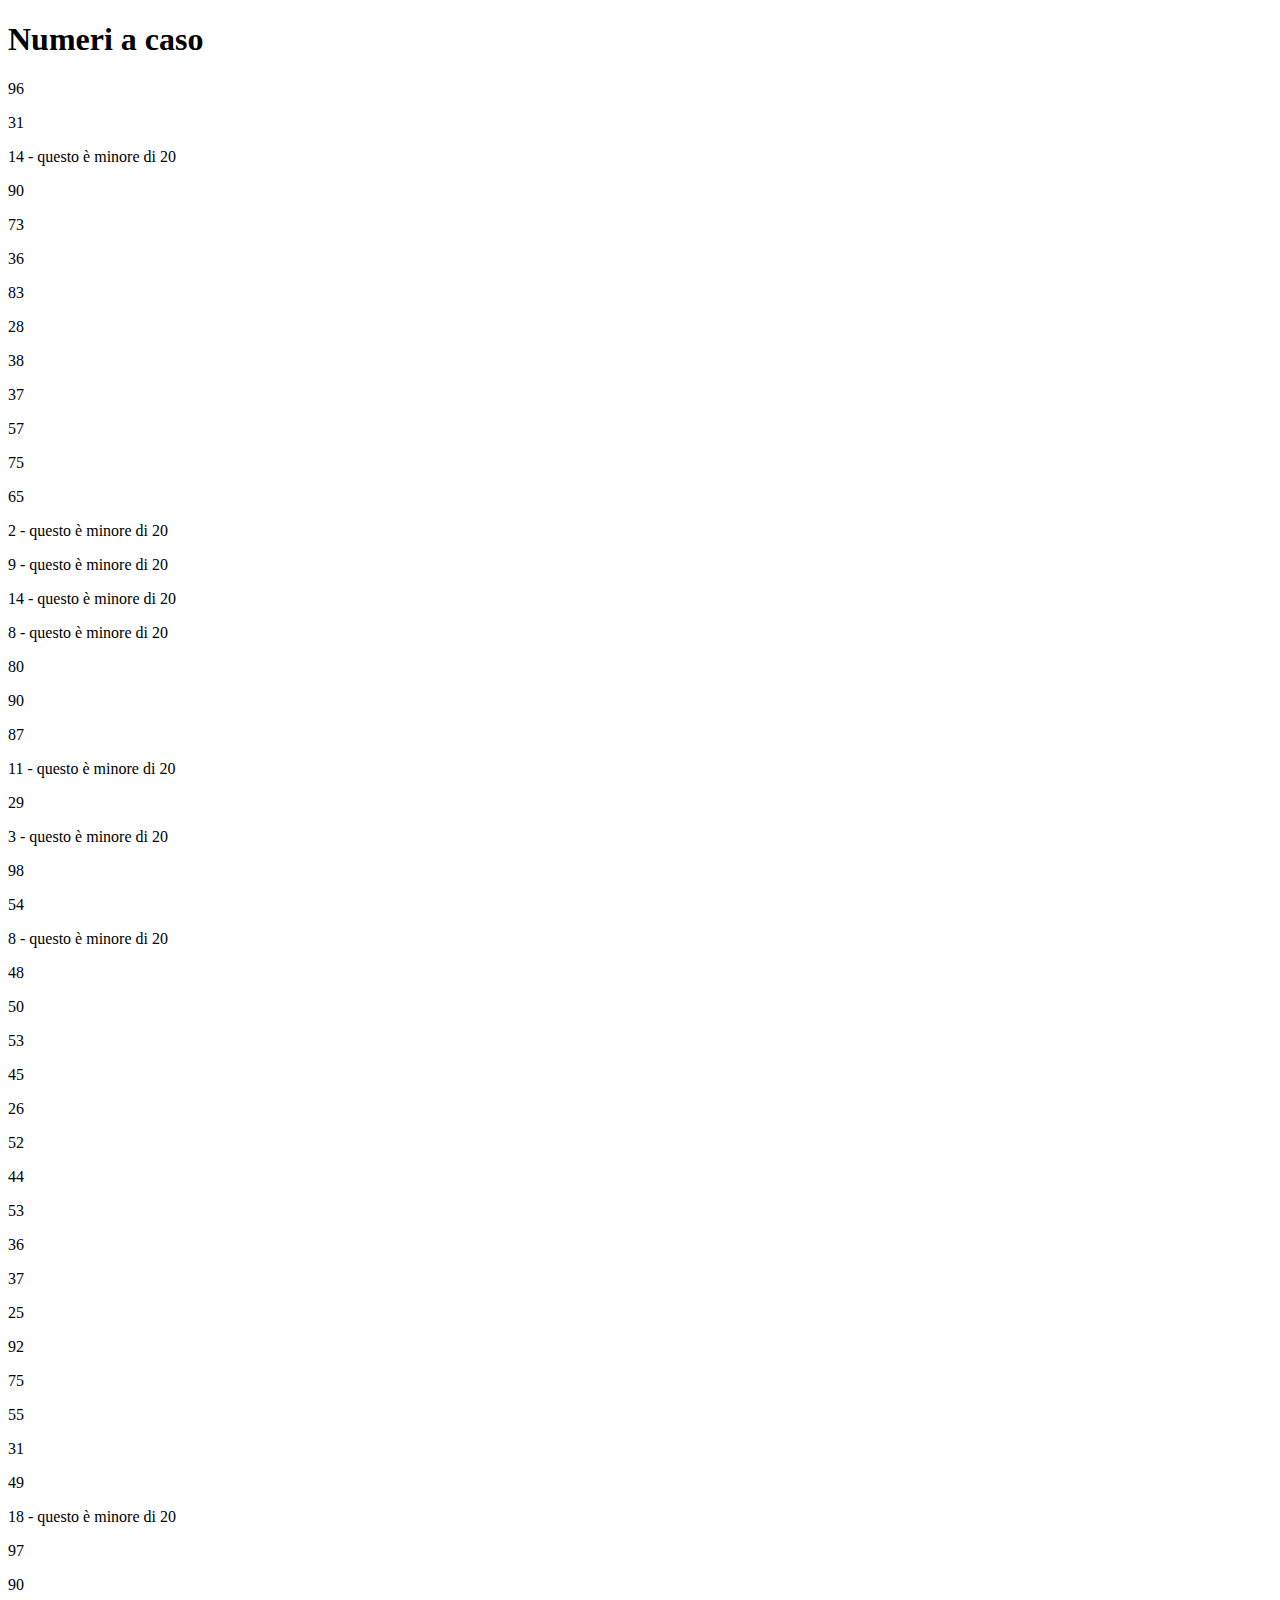
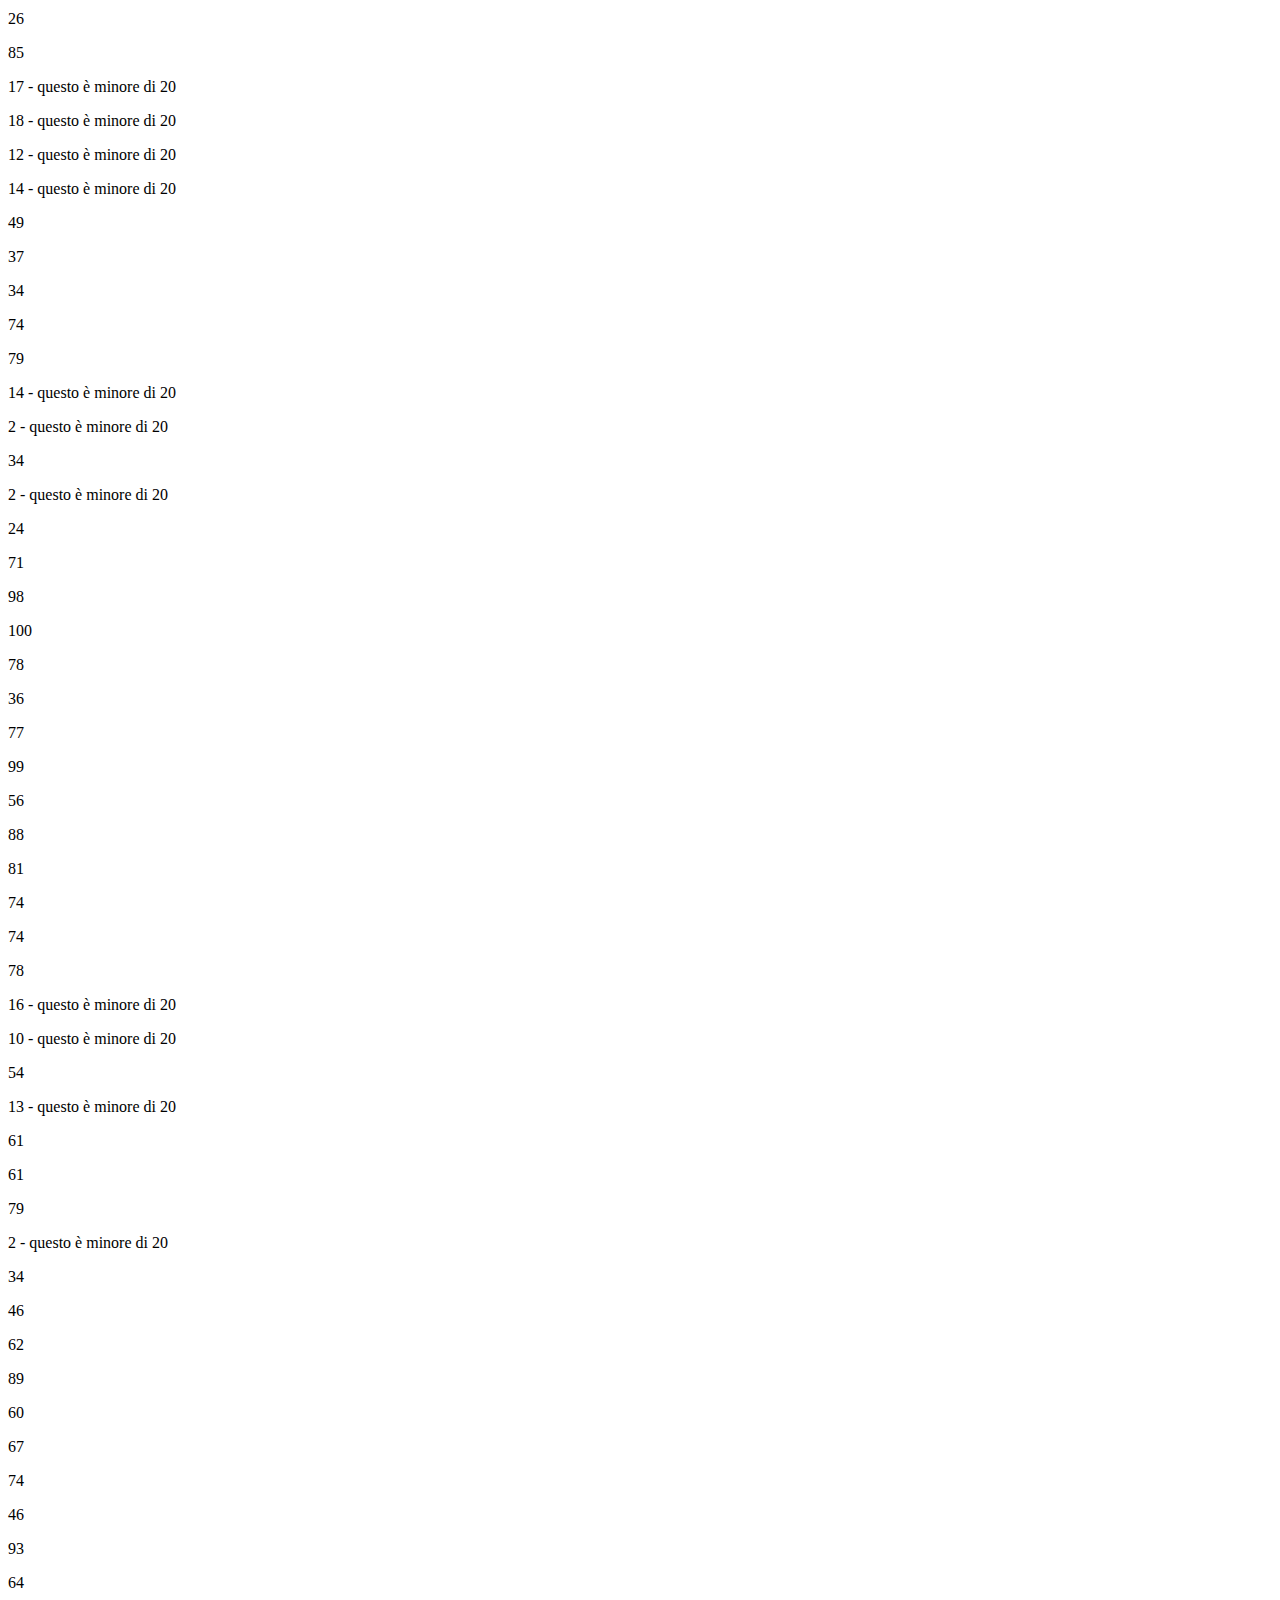
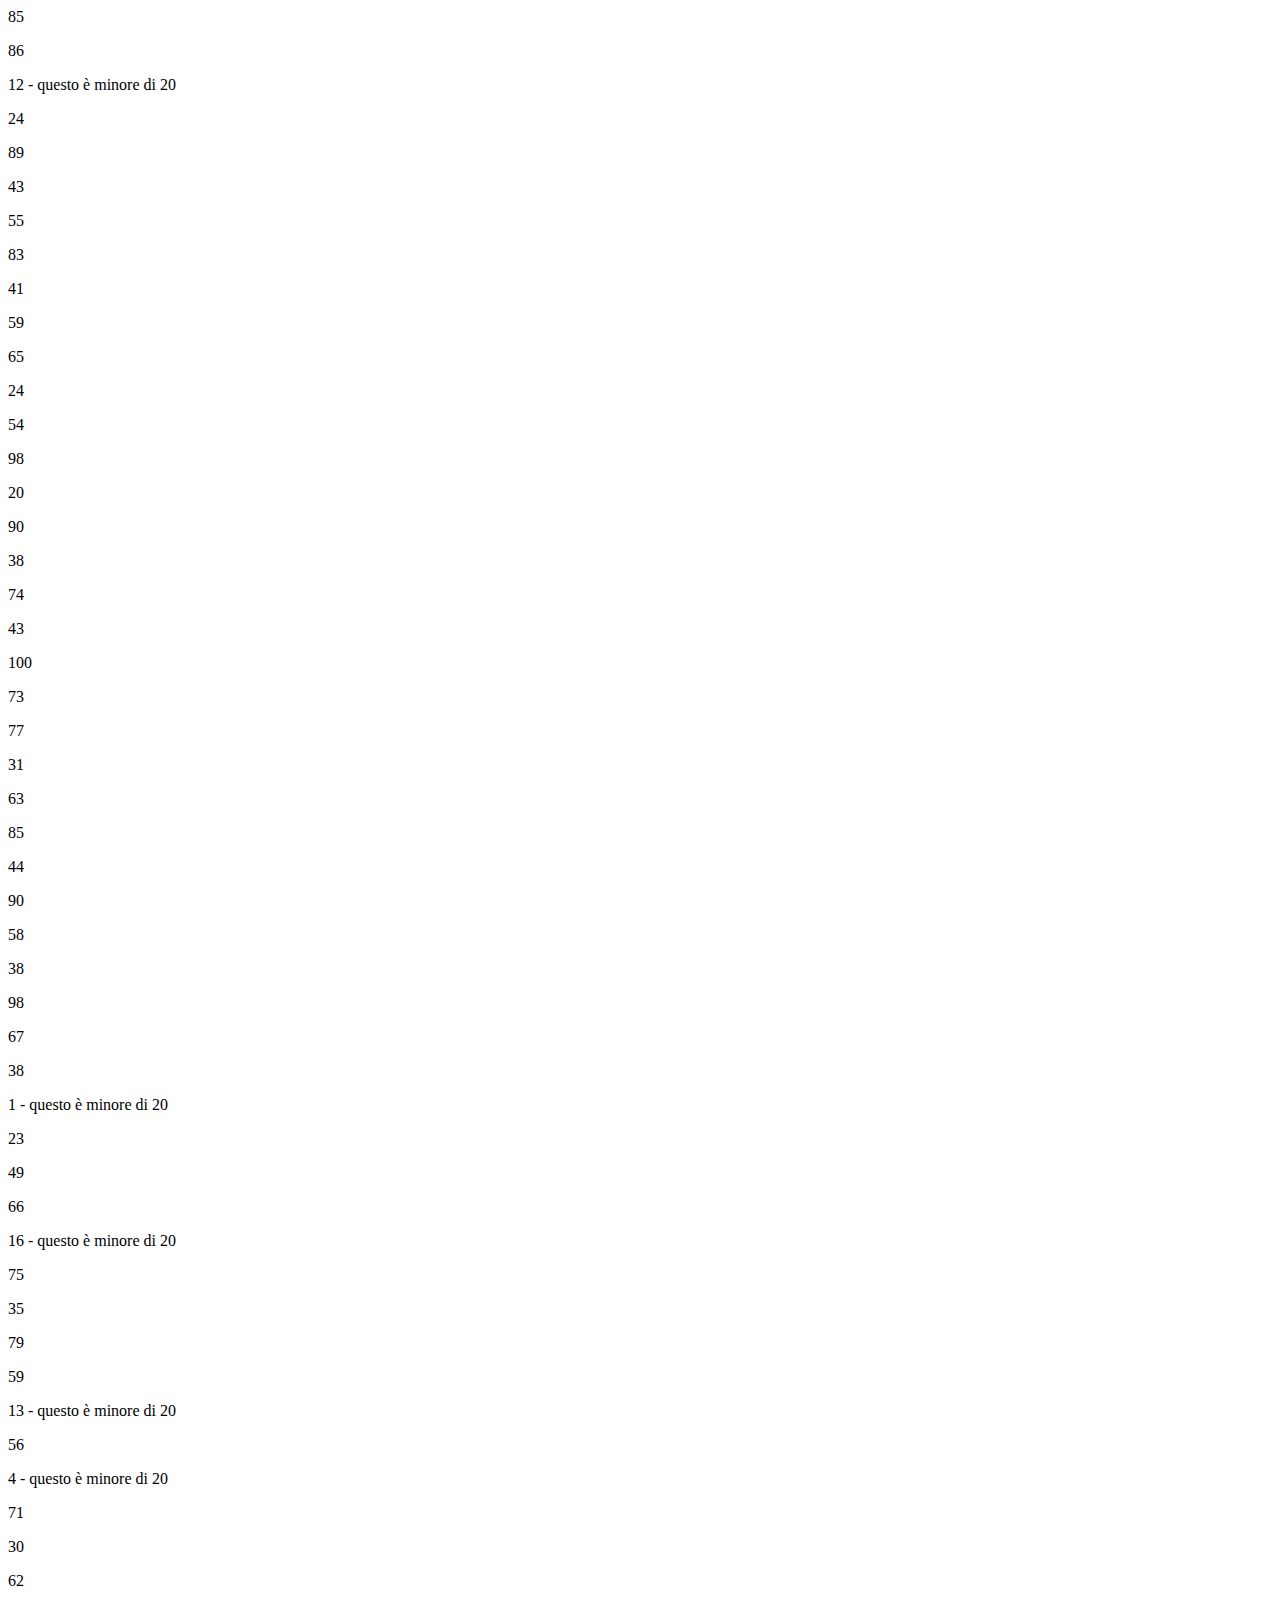
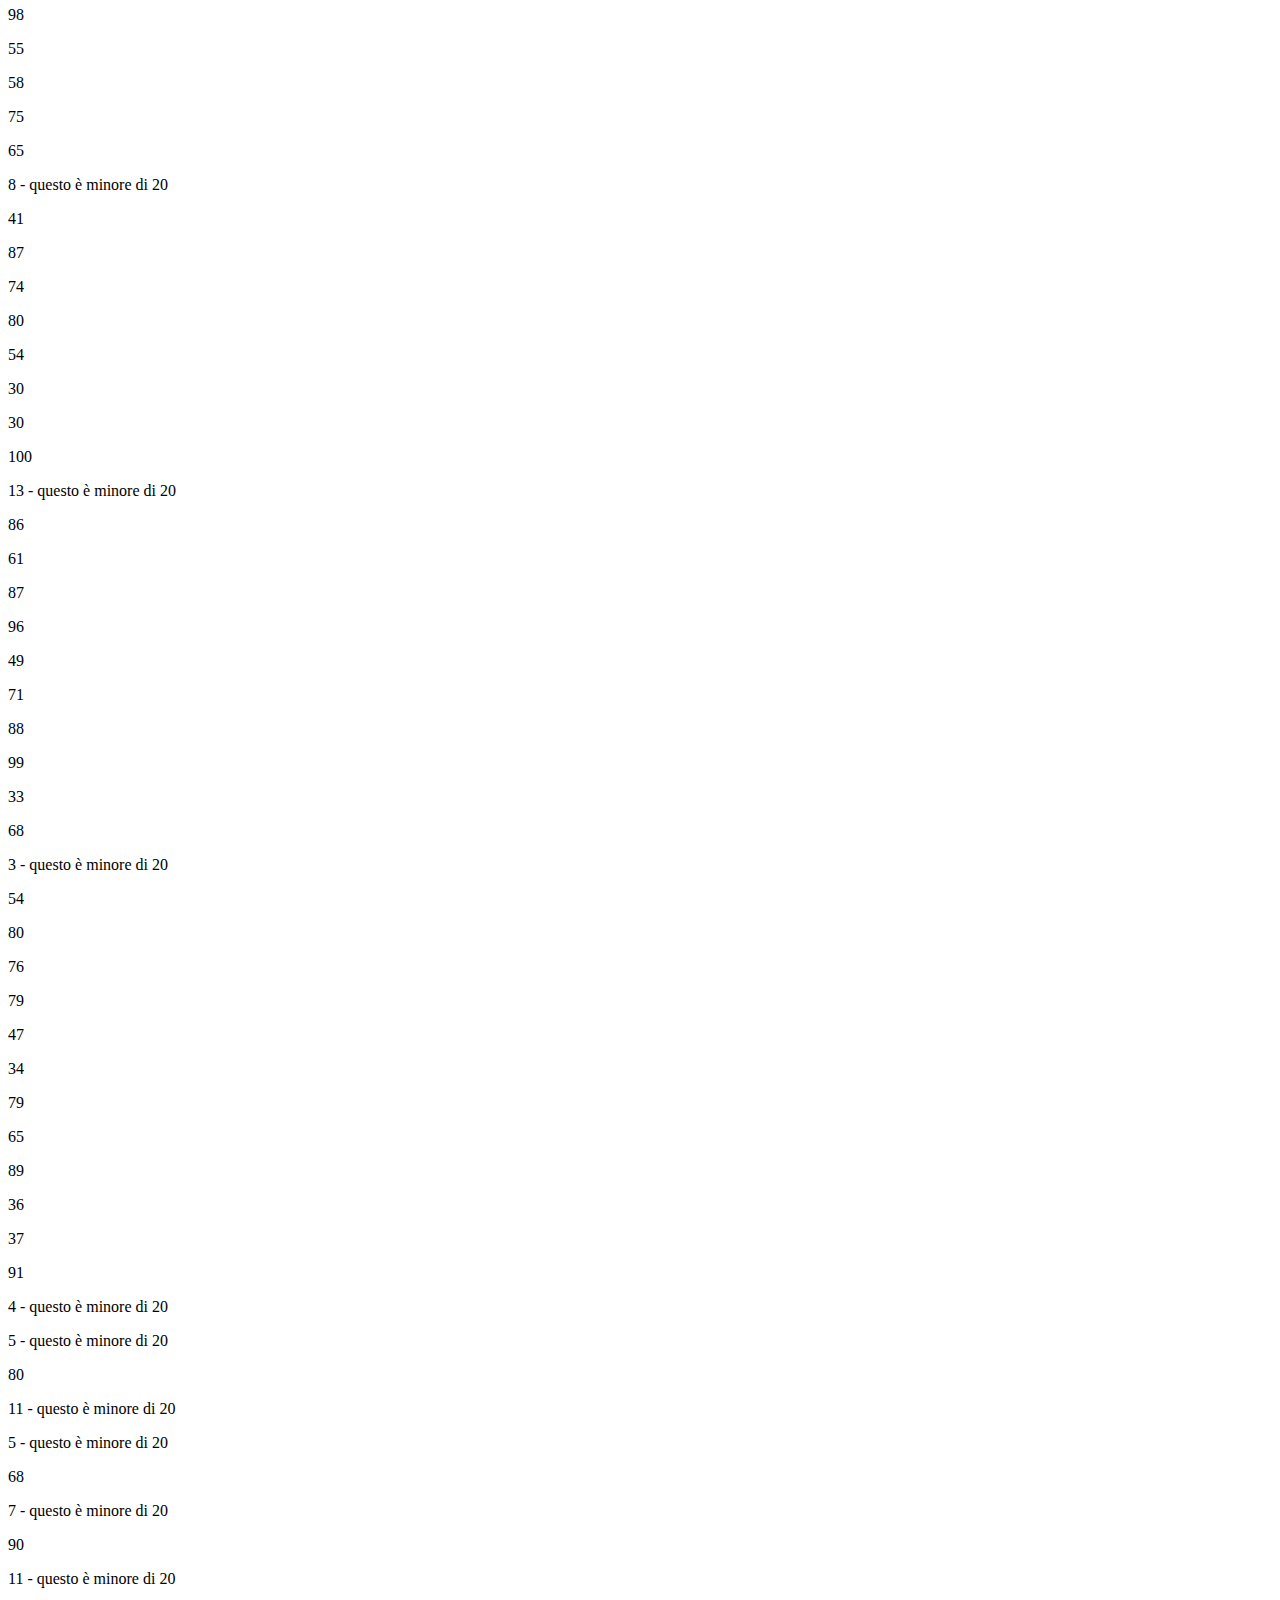
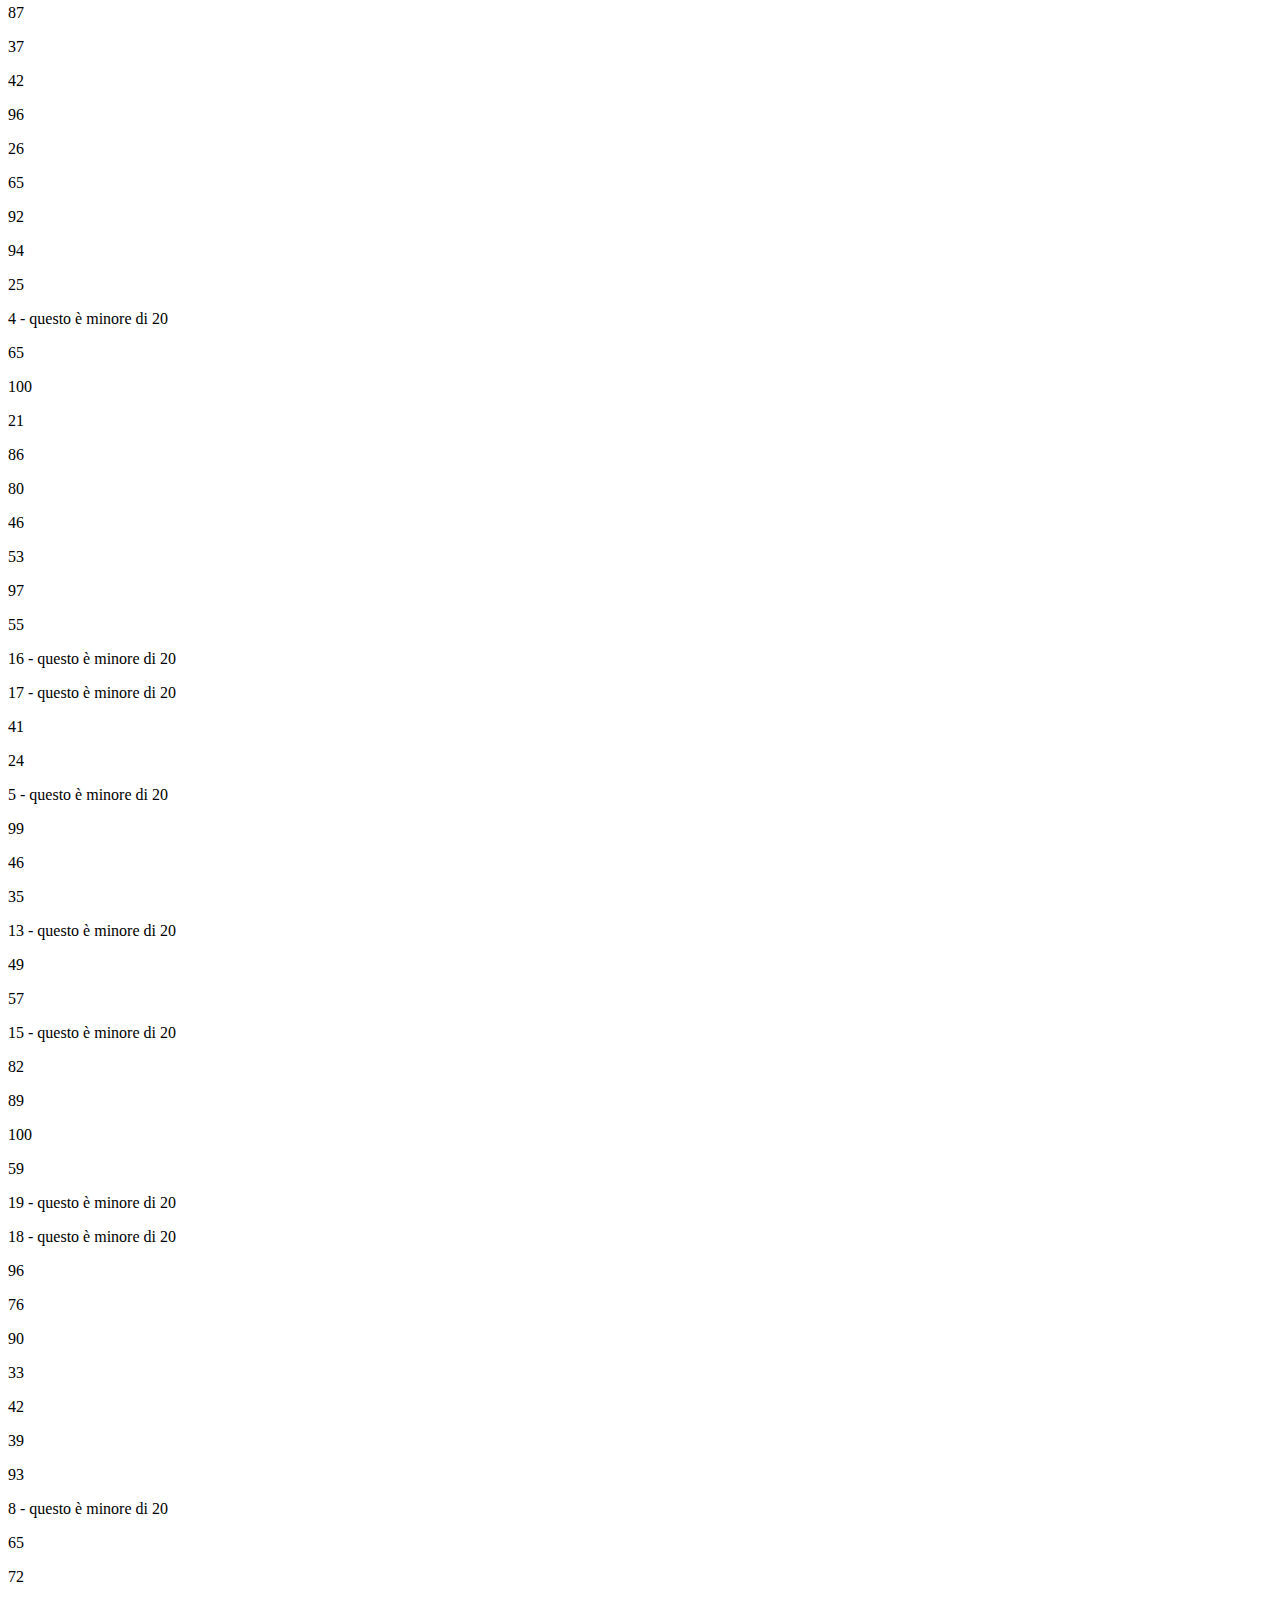
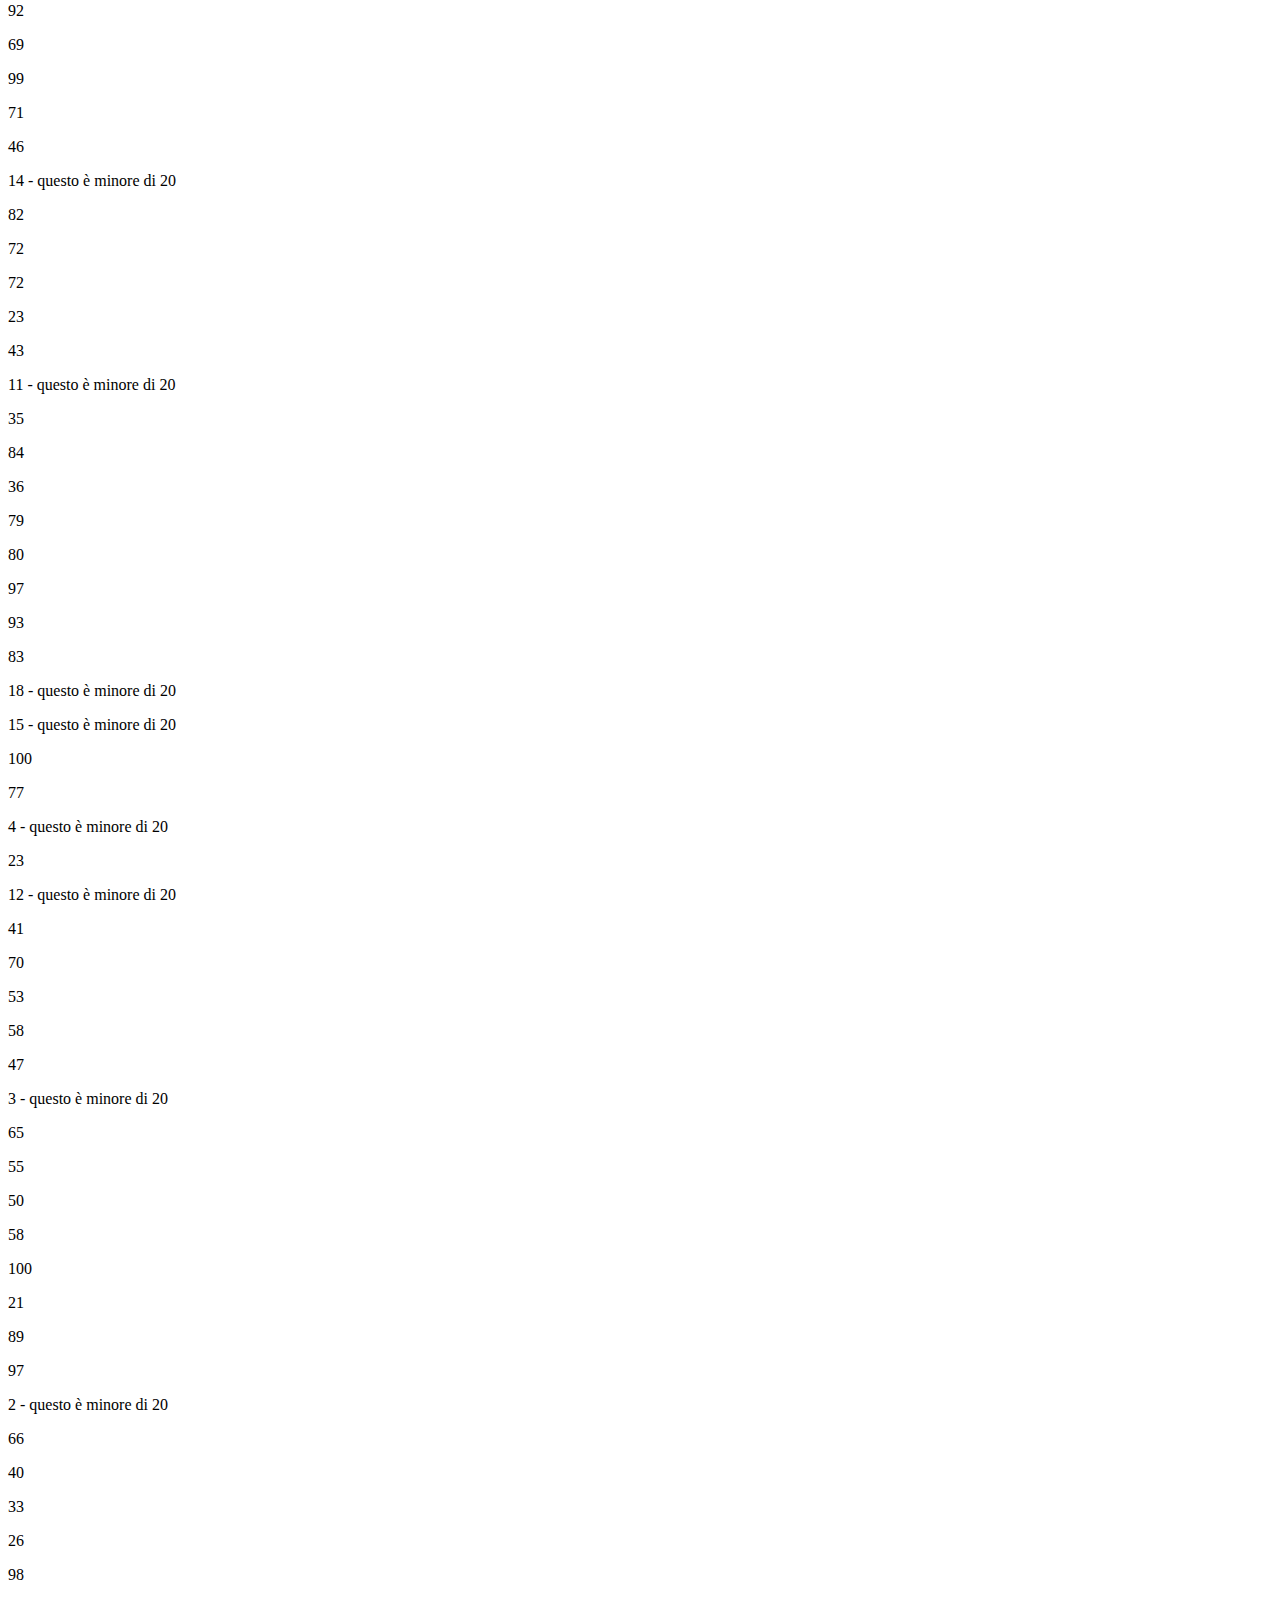
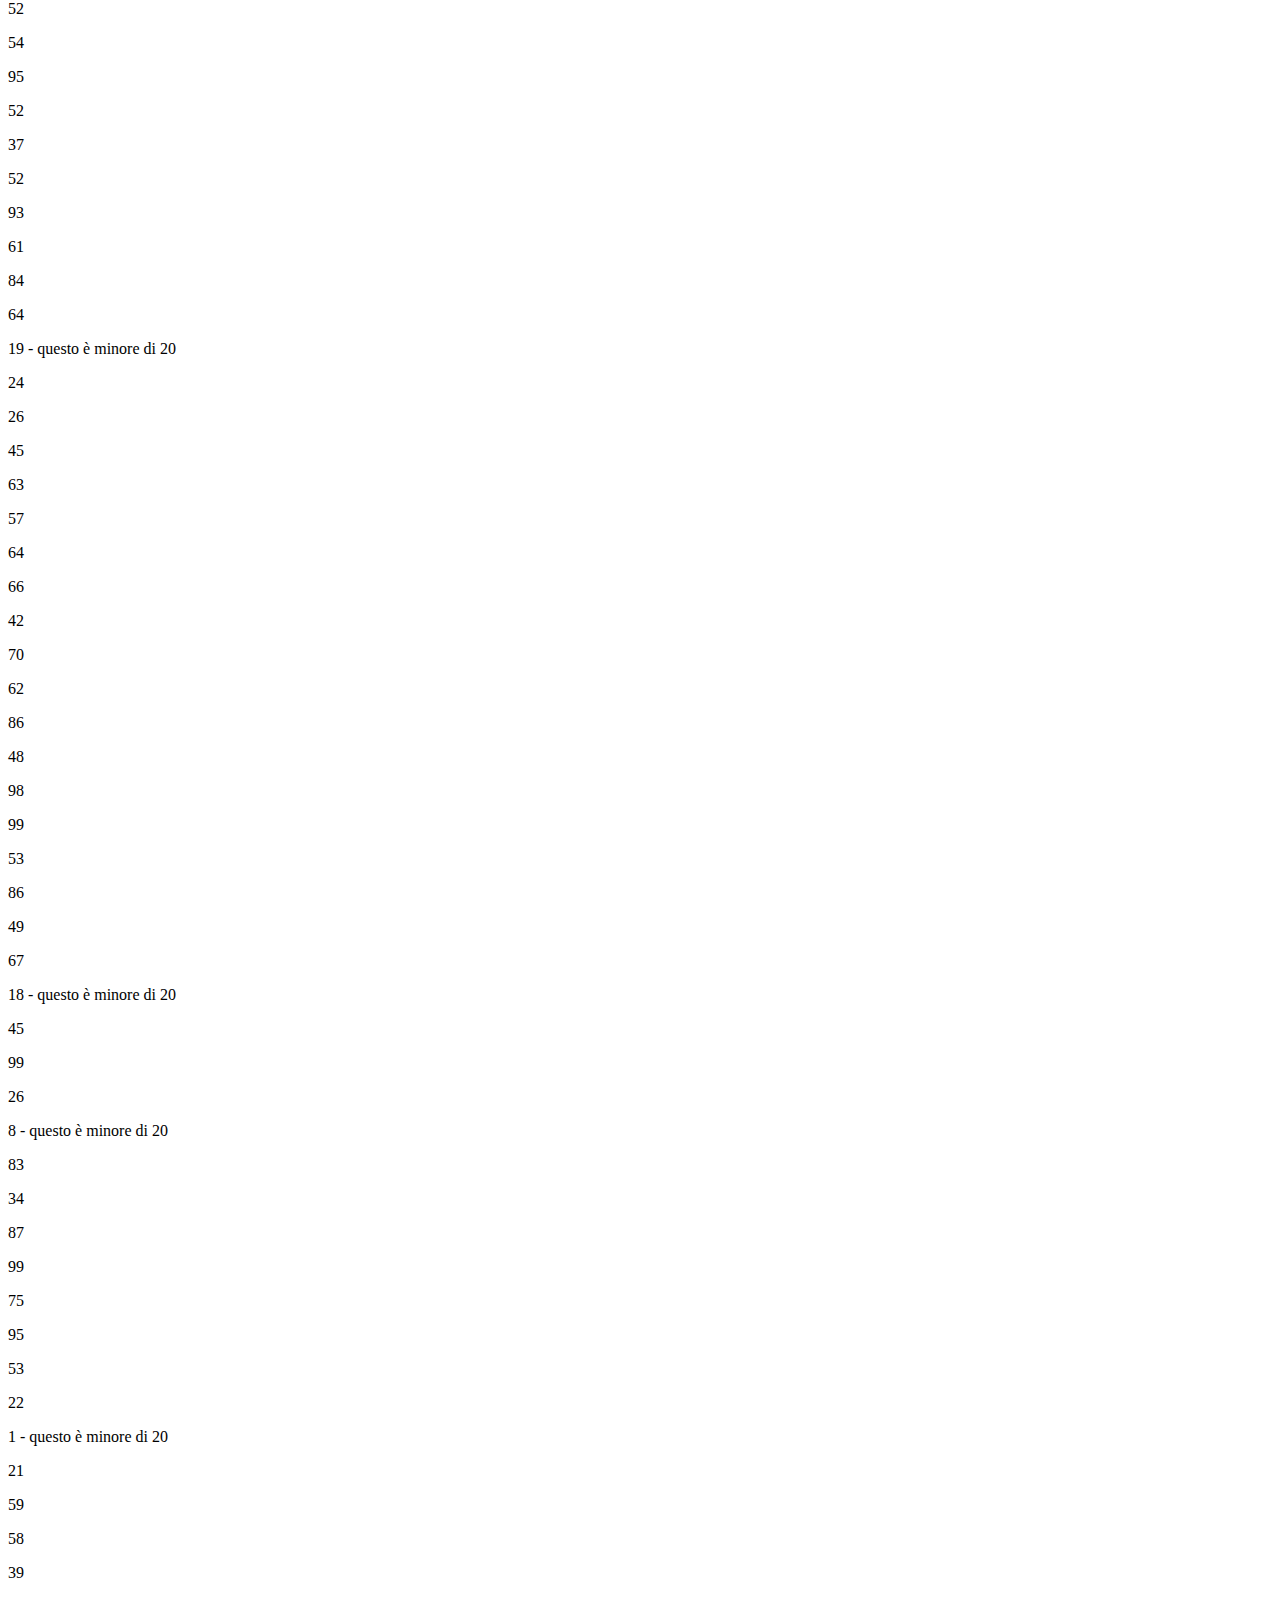
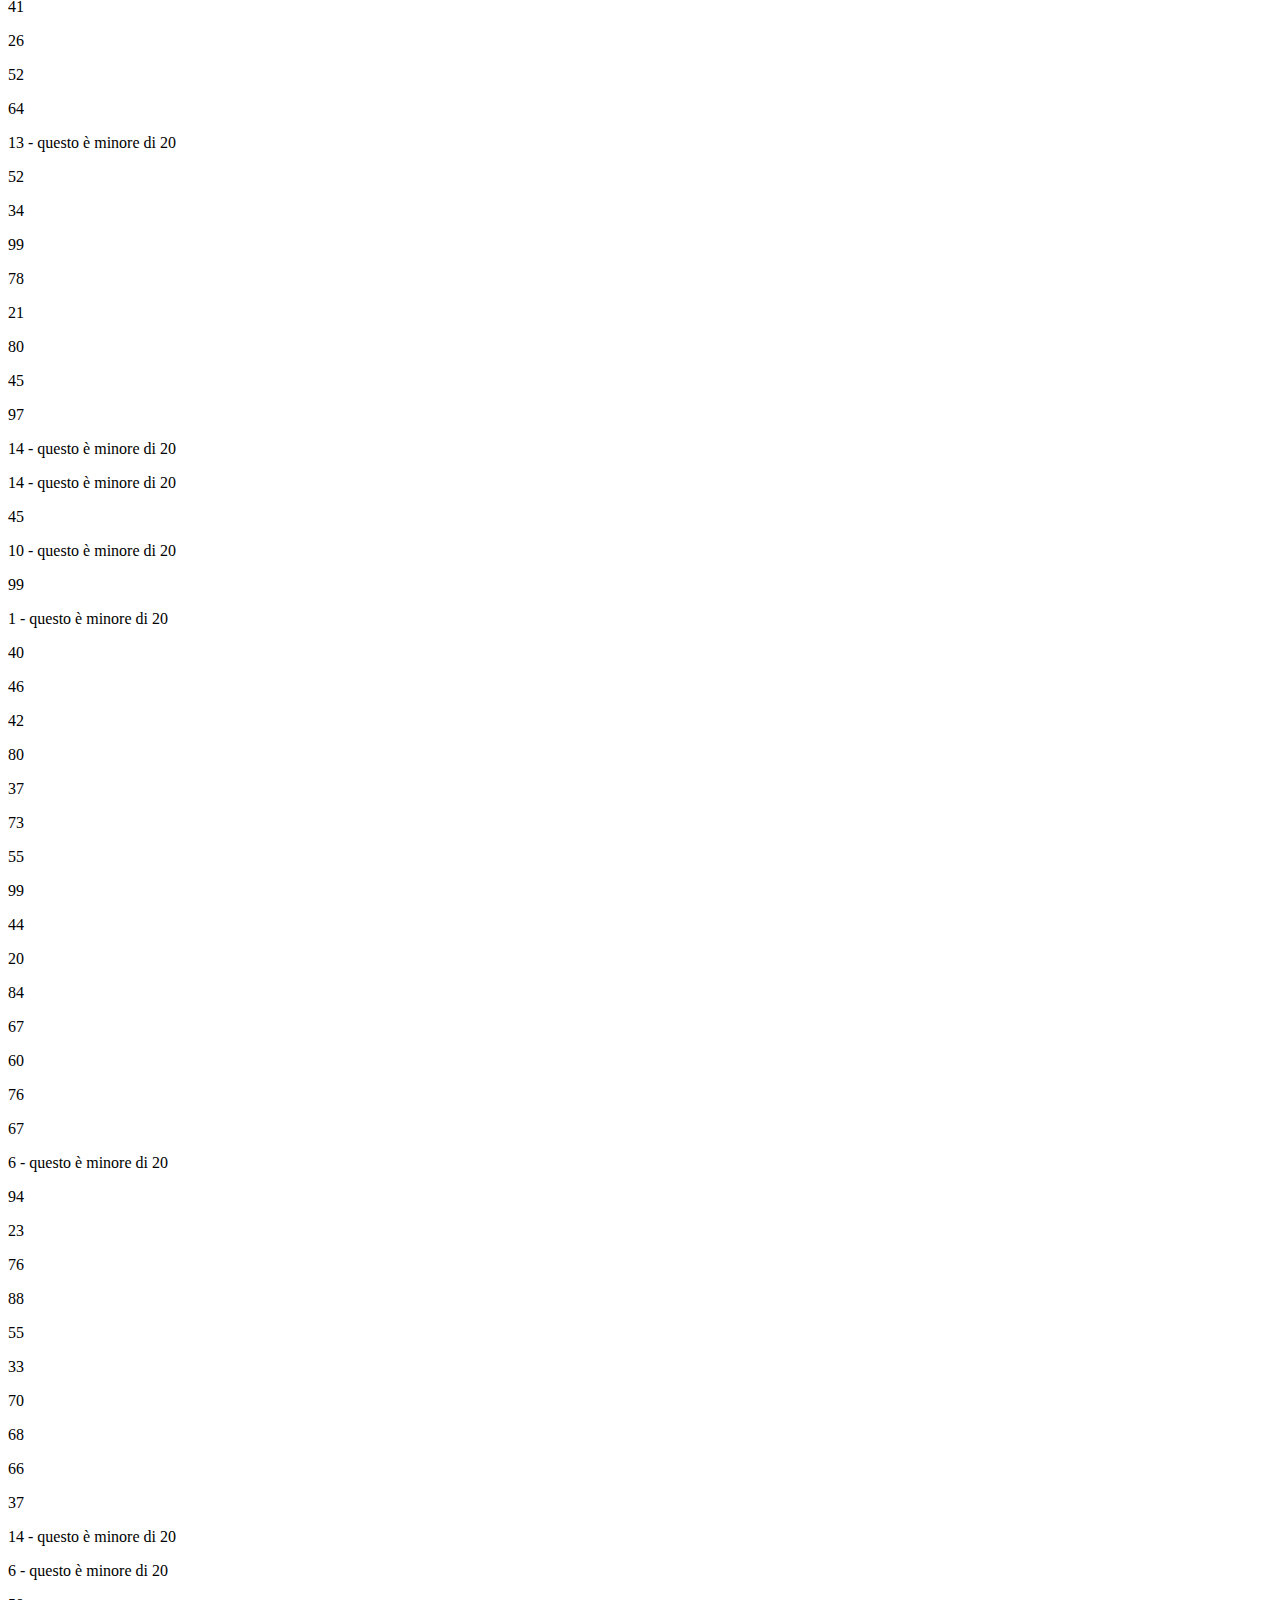
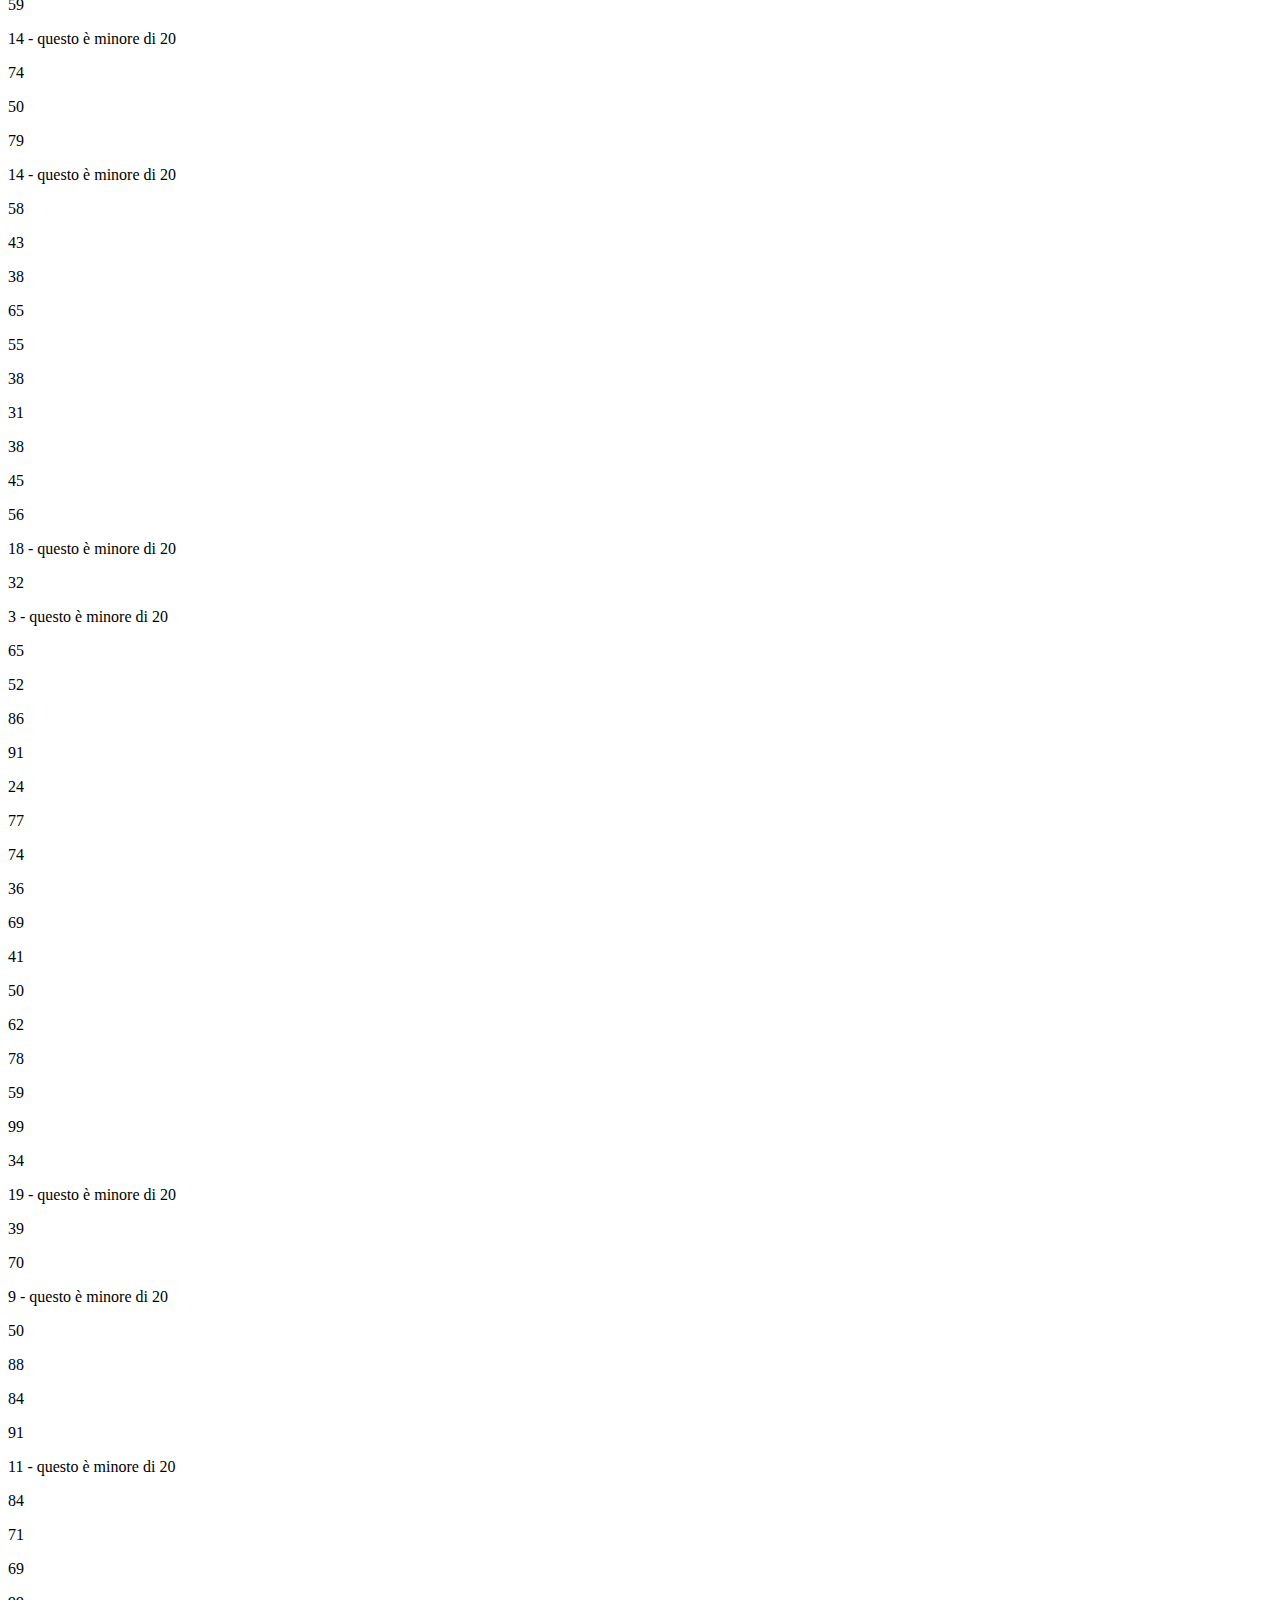
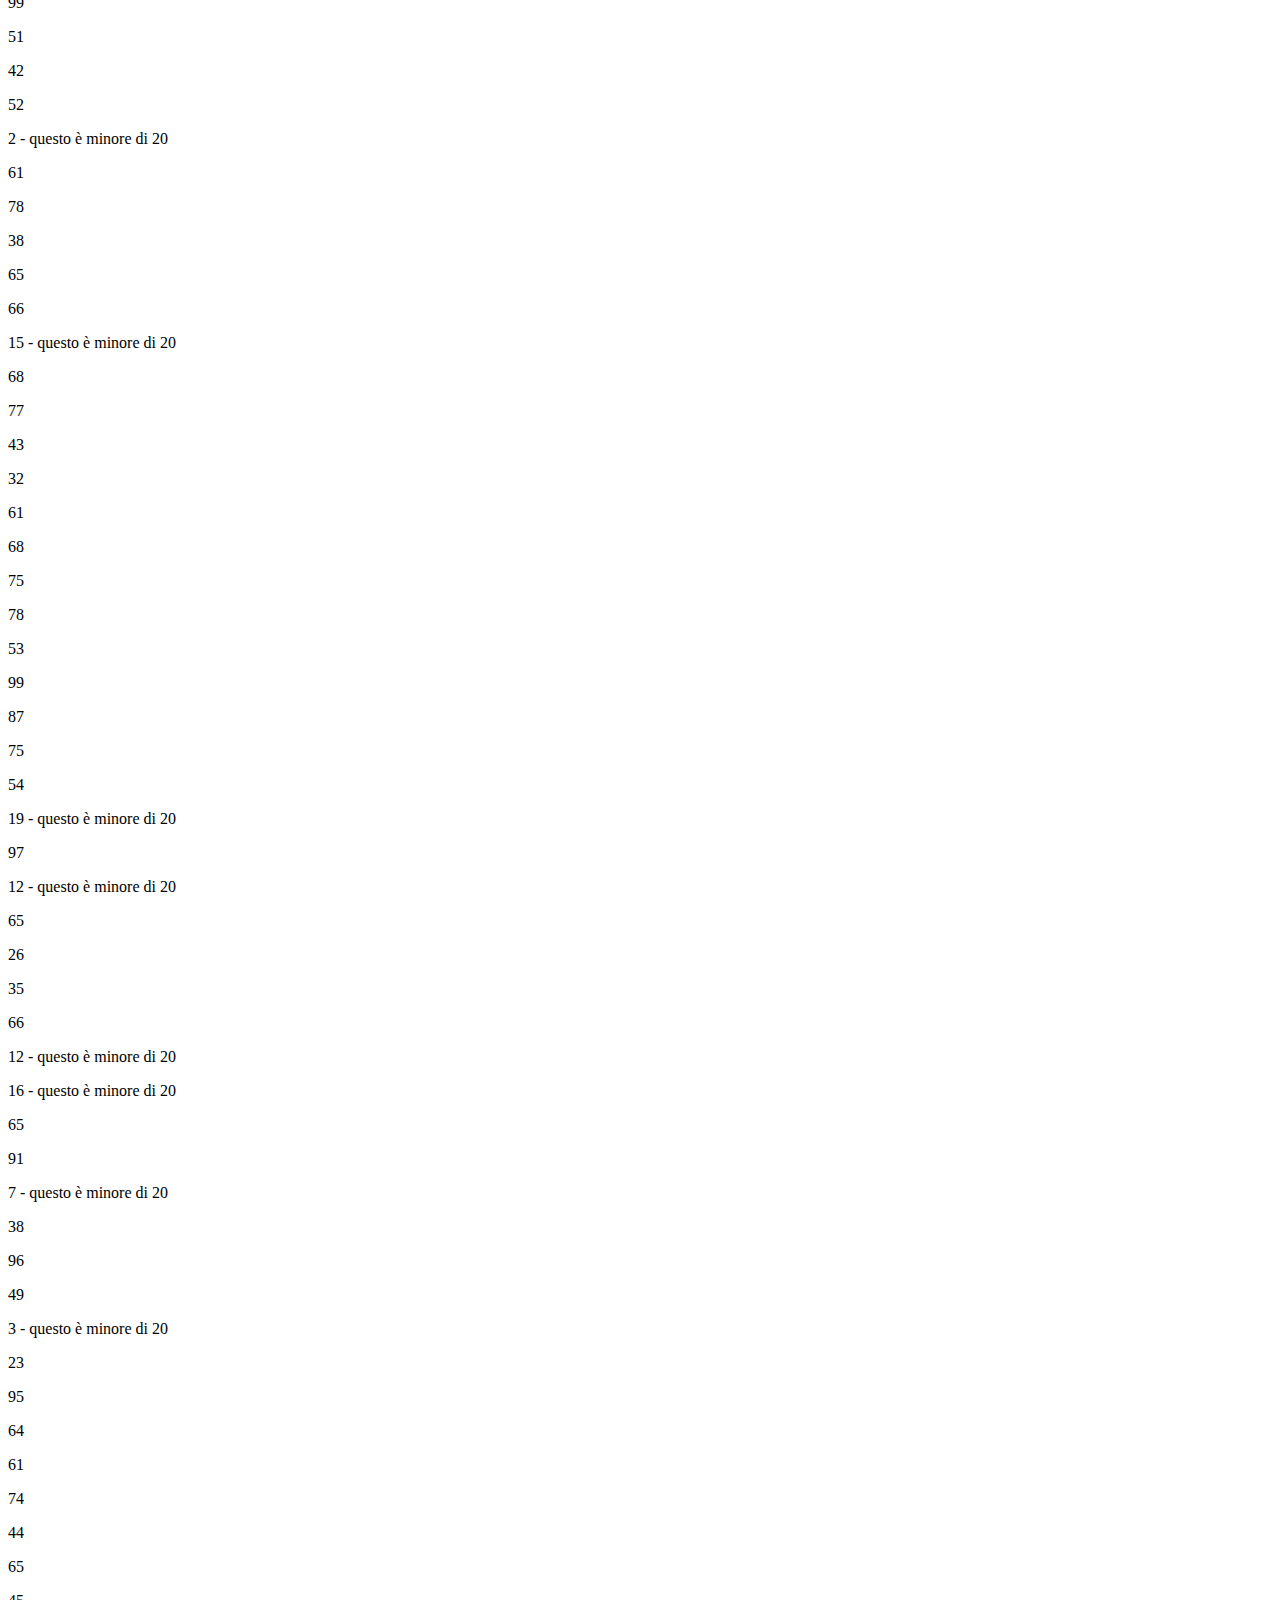
<file: Lezione6-Ripasso/02-esercizio.html>
<!DOCTYPE html>
<html lang="en">
<head>
    <meta charset="UTF-8">
    <meta name="viewport" content="width=device-width, initial-scale=1.0">
    <title>Document</title>
</head>
<body>
    
    <h1>Numeri a caso</h1>

    <div id="demo"></div>

    <div id="display"></div>

    <script src="./js/scriptEsercizio.js"></script>
</body>
</html>
</file>
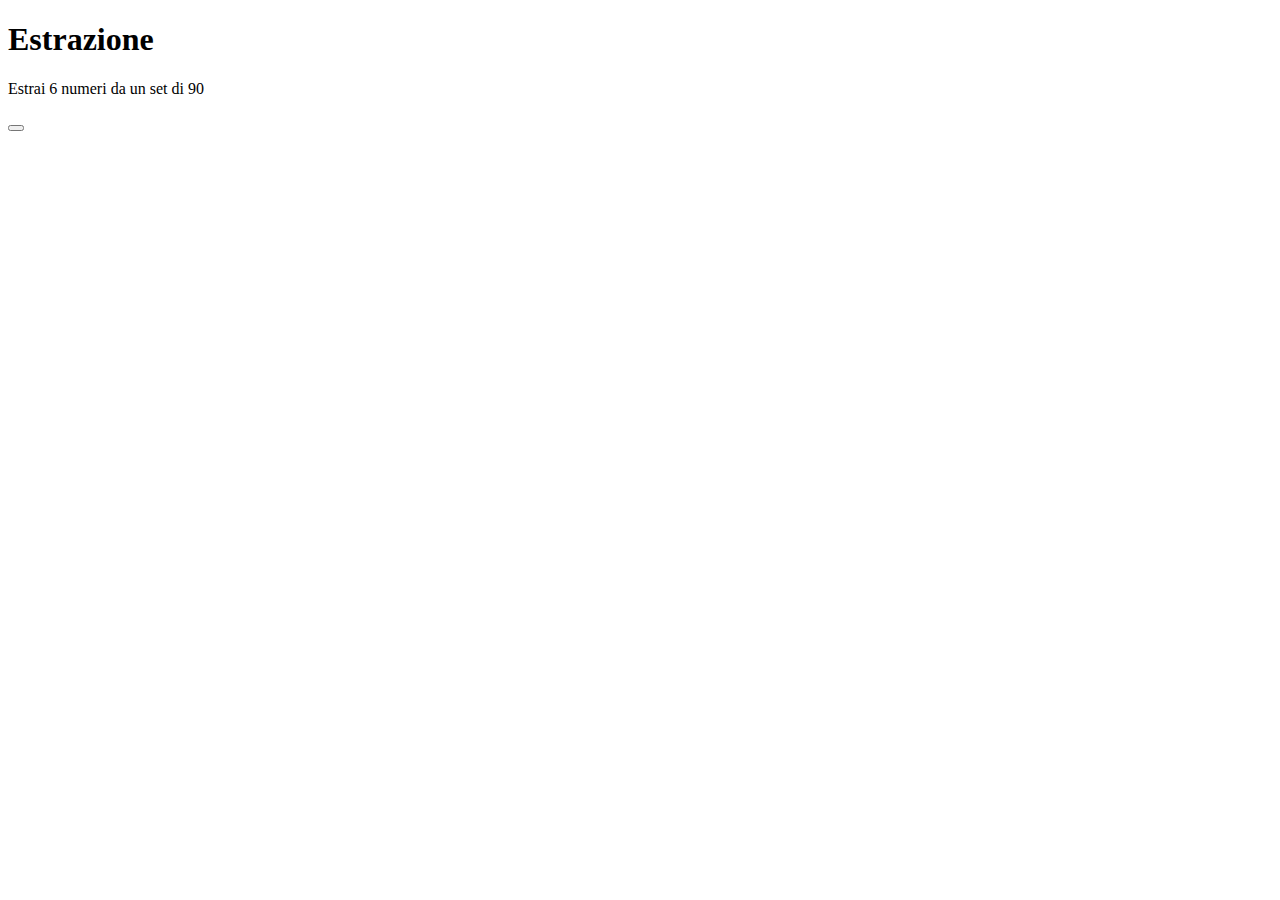
<file: Lezione6-Ripasso/03-estrazione.html>
<!DOCTYPE html>
<html lang="en">
<head>
    <meta charset="UTF-8">
    <meta name="viewport" content="width=device-width, initial-scale=1.0">
    <title>Document</title>
</head>
<body>
    
    <h1>Estrazione</h1>
    <p>Estrai 6 numeri da un set di 90</p>

    <button onclick="estrai()"></button>
    <script src="./js/script03.js"></script>
</body>
</html>
</file>
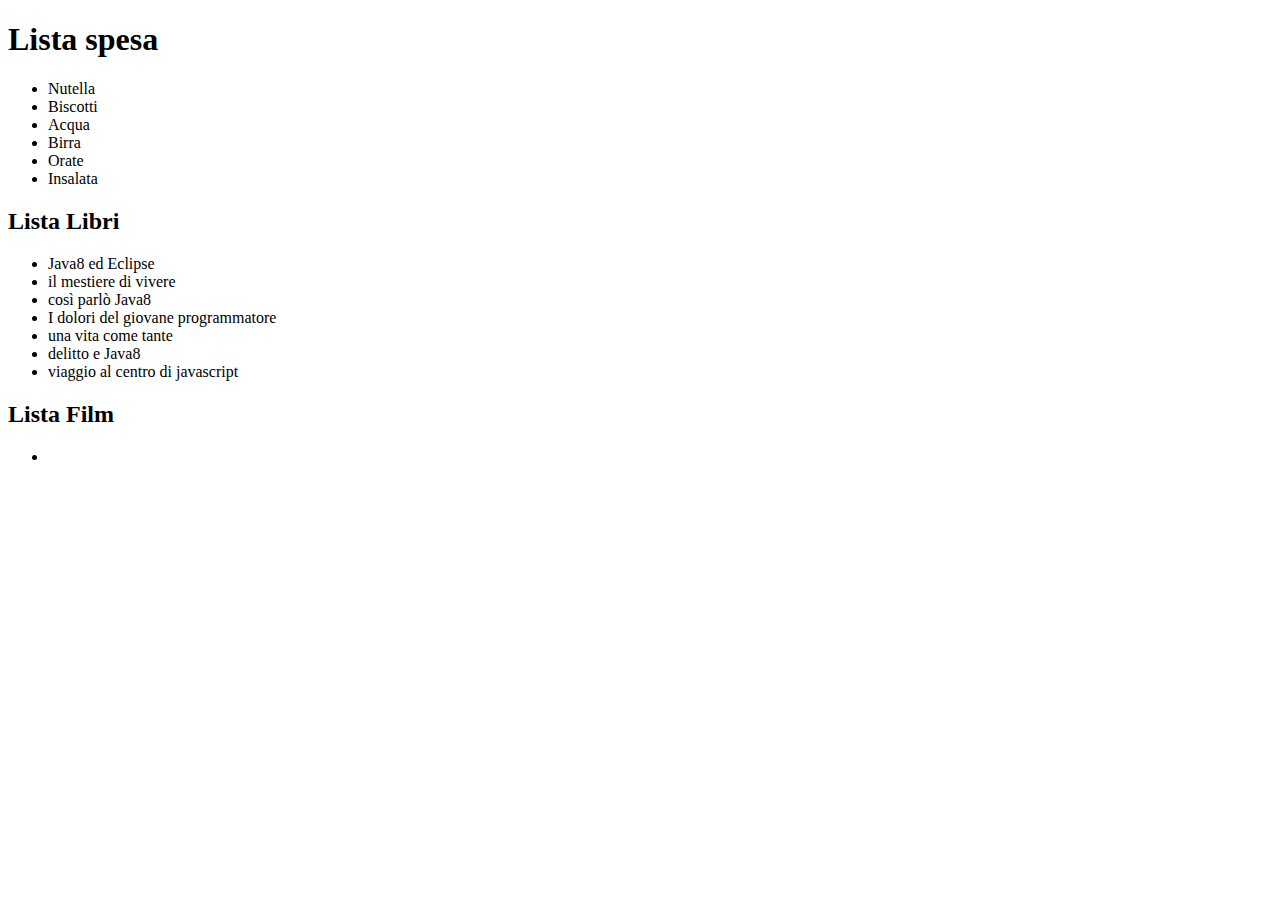
<file: Lezione8/01-querySelector copy.html>
<!DOCTYPE html>
<html lang="en">
<head>
    <meta charset="UTF-8">
    <meta name="viewport" content="width=, initial-scale=1.0">
    <link rel="stylesheet" href="style.css">
    <title>Document</title>
    
</head>
<body>
    
    <h1>Lista spesa</h1>
    <ul id="listaSpesa">
        <li id="uno">Nutella</li>
        <li id="due">Biscotti</li>
        <li id="tre">Acqua</li>
        <li id="quattro">Birra</li>
        <li id="cinque">Orate</li>
        <li id="sei">Insalata</li>
    </ul>

    <div class="dimDiv">

        <h2>Lista Libri</h2>

        <ul id="listaLibri">
            <li>Java8 ed Eclipse</li>
            <li>il mestiere di vivere</li>
            <li>così parlò Java8</li>
            <li>I dolori del giovane programmatore</li>
            <li>una vita come tante</li>
            <li>delitto e Java8</li>
            <li>viaggio al centro di javascript</li>
        </ul>

    </div>

    <div>
        <h2>Lista Film</h2>
            <ul>
                <li></li>
            </ul>
    </div>





    <script>
        

    </script>
</body>
</html>
</file>
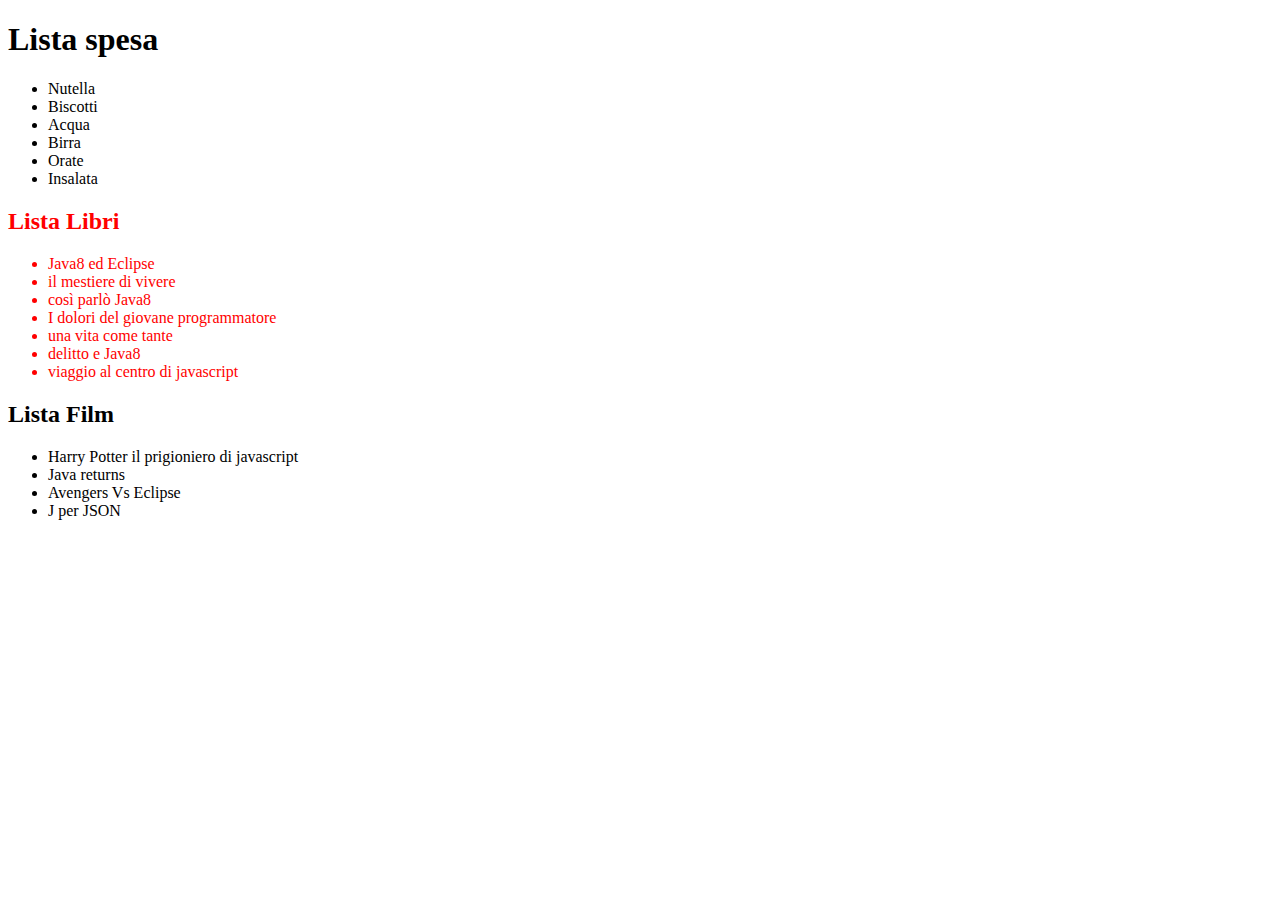
<file: Lezione8/02-querySelector.html>
<!DOCTYPE html>
<html lang="en">
<head>
    <meta charset="UTF-8">
    <meta name="viewport" content="width=device-width, initial-scale=1.0">
    <link rel="stylesheet" href="style.css">
    <title>Document</title>
</head>
<body>
    
    <h1>Lista spesa</h1>
    <ul id="listaSpesa">
        <li id="uno">Nutella</li>
        <li id="due">Biscotti</li>
        <li id="tre">Acqua</li>
        <li id="quattro">Birra</li>
        <li id="cinque">Orate</li>
        <li id="sei">Insalata</li>
    </ul>

    <div class="dimDiv">

        <h2 class="txtRed">Lista Libri</h2>

        <ul id="listaLibri">
            <li class="txtRed">Java8 ed Eclipse</li>
            <li class="txtRed">il mestiere di vivere</li>
            <li class="txtRed">così parlò Java8</li>
            <li class="txtRed">I dolori del giovane programmatore</li>
            <li class="txtRed">una vita come tante</li>
            <li class="txtRed">delitto e Java8</li>
            <li class="txtRed">viaggio al centro di javascript</li>
        </ul>

    </div>

    <div>
        <h2 id="listaFilm">Lista Film</h2>
            <ul>
                <li>Harry Potter il prigioniero di javascript</li>
                <li>Java returns</li>
                <li>Avengers Vs Eclipse</li>
                <li>J per JSON</li>
            </ul>
    </div>










    <script>
        
        let lis = document.querySelector("li"); //NODELIST  
        console.log(lis);

        //voglio leggere i testi dei singoli li
        for(let i  = 0; i < lis.length; i++){
            console.log(lis[i].textContent);
        }

lis.forEach(Li => {
    console.log(li.t);
});

let liLibri = document.querySelector("#listaLibri li");

console.log(liLibri);
liLibri.forEach(Li =>{
    console.log(Li.textContent);
});


console.log(document.querySelector("ul#listaFilm").innerHTML);

    </script>


</body>
</html>
</file>
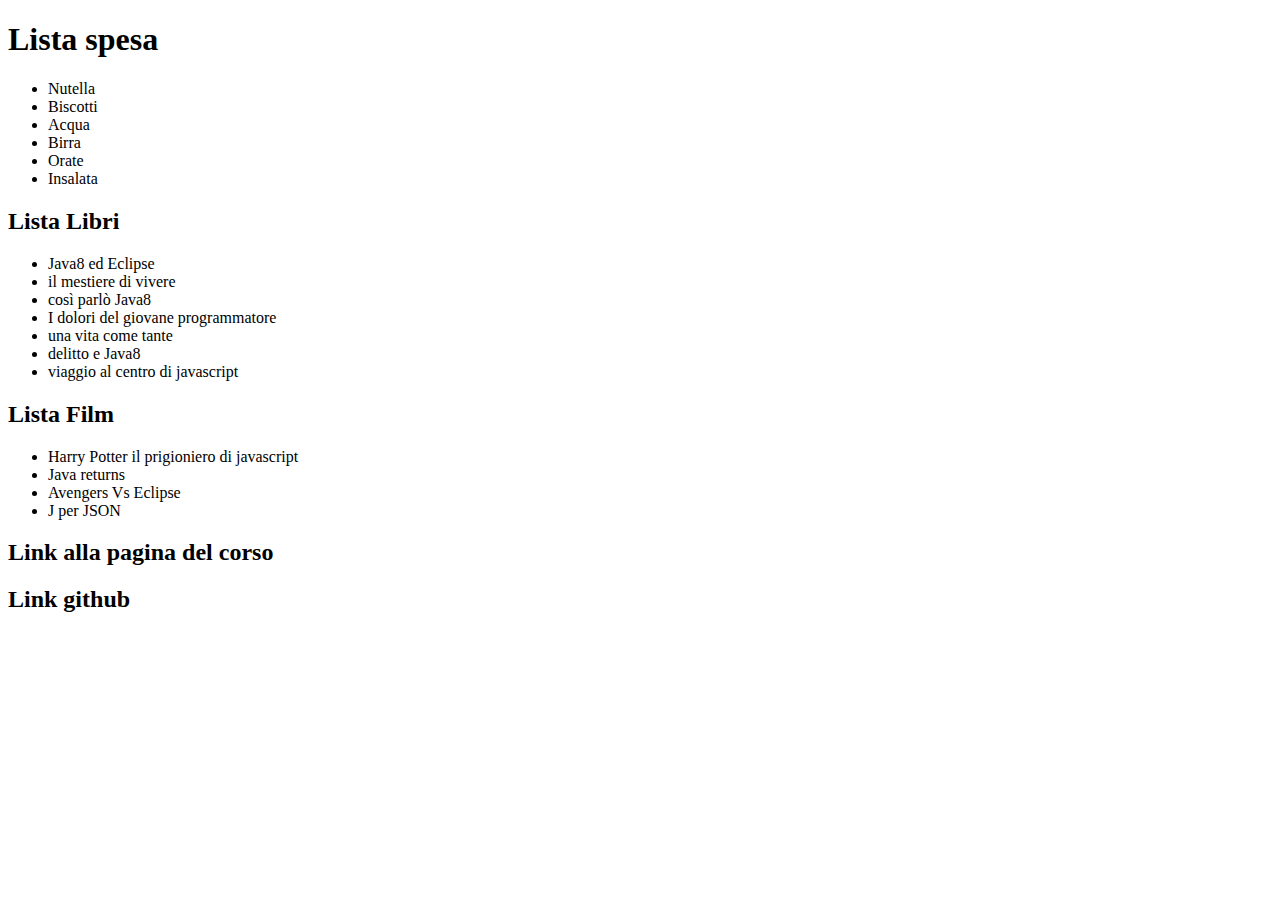
<file: Lezione8/03-getSetHasAttribute.html>
<!DOCTYPE html>
<html lang="en">
<head>
    <meta charset="UTF-8">
    <meta name="viewport" content="width=device-width, initial-scale=1.0">
    <title>Document</title>
</head>
<body>
    
    <h1>Lista spesa</h1>
    <ul id="listaSpesa">
        <li id="uno">Nutella</li>
        <li id="due">Biscotti</li>
        <li id="tre">Acqua</li>
        <li id="quattro">Birra</li>
        <li id="cinque">Orate</li>
        <li id="sei">Insalata</li>
    </ul>

    <div class="dimDiv">

        <h2 class="txtRed">Lista Libri</h2>

        <ul id="listaLibri">
            <li class="txtRed">Java8 ed Eclipse</li>
            <li class="txtRed">il mestiere di vivere</li>
            <li class="txtRed">così parlò Java8</li>
            <li class="txtRed">I dolori del giovane programmatore</li>
            <li class="txtRed">una vita come tante</li>
            <li class="txtRed">delitto e Java8</li>
            <li class="txtRed">viaggio al centro di javascript</li>
        </ul>

    </div>

    <div>
        <h2 id="listaFilm">Lista Film</h2>
            <ul>
                <li>Harry Potter il prigioniero di javascript</li>
                <li>Java returns</li>
                <li>Avengers Vs Eclipse</li>
                <li>J per JSON</li>
            </ul>
    </div>
    
<div class="container">
    <h2>Link alla pagina del corso</h2>
    <a href=""></a>
</div>

<div class="container-fluid">
    <h2>Link github</h2>
    <a href="https://www.github.com" class="txtRed bgGreen"></a>
</div>




    <div id="lampadina" class="dimLampadina"></div>
    <script>

        let liFilm = document.querySelectorAll("#listaFilm li");
        liFilm.forEach(Li => {
            Li.setAttribute("class", "txtBlue");
        })

        let a = document.querySelector(".container");
        a.setAttribute("href", "https://www.immaginazioneelavoro.it");
        a.textContent = "Immaginazione e lavoro";

        let aGit = document.querySelector(".container-fluid a");
        let link = aGit.getAttribute("href");
        console.log(link);

        let classAGit = aGit.getAttribute("class");
        console.log(classAGit);

        console.log(aGit.href);

        if(aGit.hasAttribute(href)){
            console.log("Ok, il link è associato");
        }else{
            console.log("Non hai associato nessun link");
        }





        let lampadina = document.querySelector("#lampadina");
        lampadina.onclick = function(){
            if(this.classList.contains("bgYellow"){
                this.classList.remove("bgYellow");
            }else{
                this.classList.add("bgYellow")
            }
        }

    </script>

</body>
</html>
</file>
<file: Lezione8/style.css>
.txtRed{
    color: red;
}

.txtBlue{
    color: blue;
}

.bgGreen{
    background-color: greenyellow;
}
.dimLampadina{
    width: 200px;
    height: 200px;
    border: 1px solid black;
}

.bgYellow{
    background-color: yellow;
}
</file>
